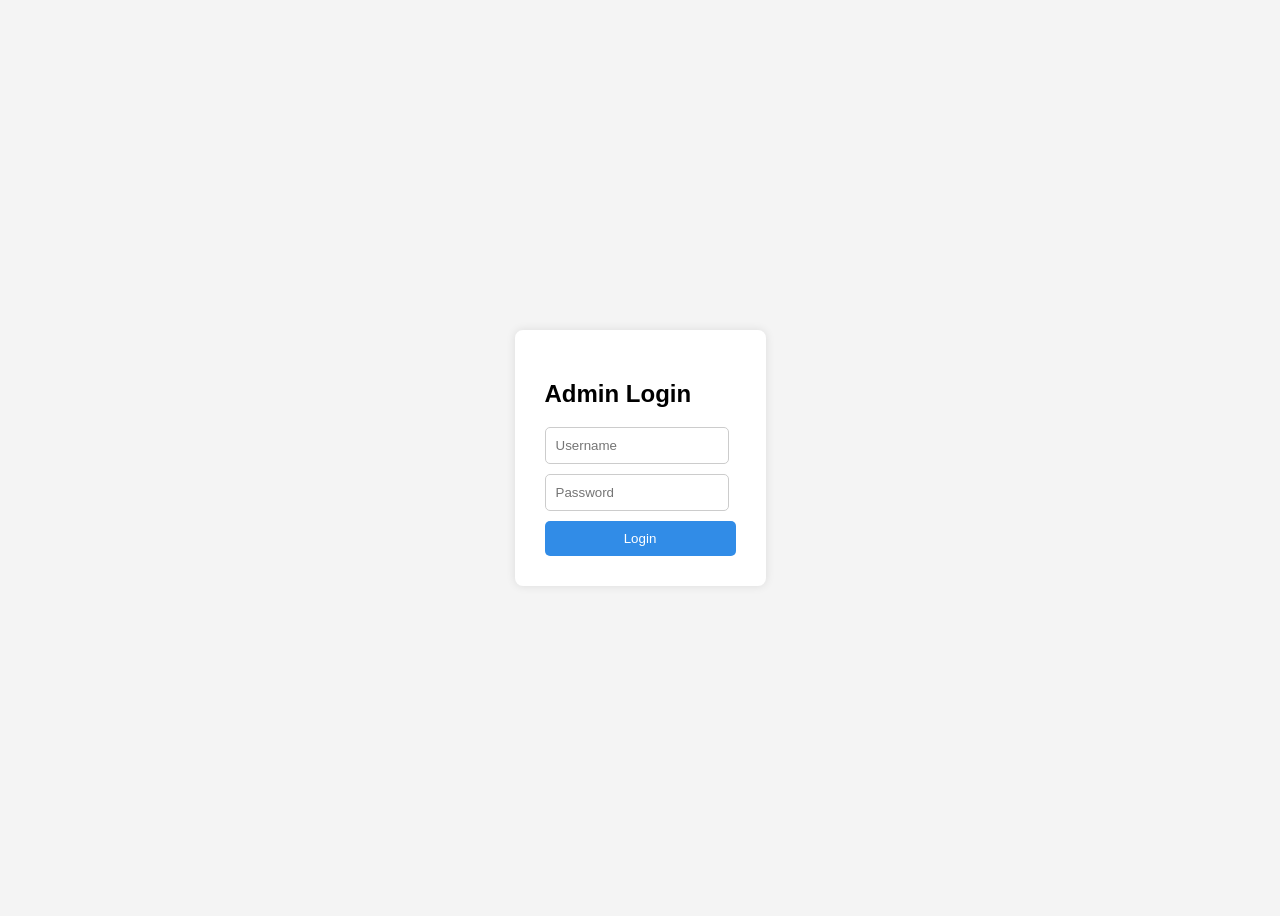
<file: tugas RPL - bermain di navigasi/templates/auth.html>
<!DOCTYPE html>
<html lang="en">
<head>
    <meta charset="UTF-8">
    <meta name="viewport" content="width=device-width, initial-scale=1.0">
    <title>Admin Authentication</title>
    <style>
        body {
            font-family: Arial, sans-serif;
            display: flex;
            justify-content: center;
            align-items: center;
            height: 100vh;
            background-color: #f4f4f4;
        }
        .auth-container {
            background-color: #fff;
            padding: 30px;
            border-radius: 8px;
            box-shadow: 0 0 10px rgba(0, 0, 0, 0.1);
        }
        input {
            display: flex;
            margin: 10px 0;
            padding: 10px;
            width: 85%;
            border: 1px solid #ccc;
            border-radius: 5px;
        }
        button {
            padding: 10px;
            background-color: #318ce7;
            color: #fff;
            border: none;
            border-radius: 5px;
            cursor: pointer;
            width: 100%;
        }
        button:hover {
            background-color: #28269f;
        }
    </style>
</head>
<body>
    <div class="auth-container">
        <h2>Admin Login</h2>
        <form action="/login" method="POST">
            <input type="text" name="username" placeholder="Username" required>
            <input type="password" name="password" placeholder="Password" required>
            <button type="submit">Login</button>
        </form>
    </div>
</body>
</html>
</file>
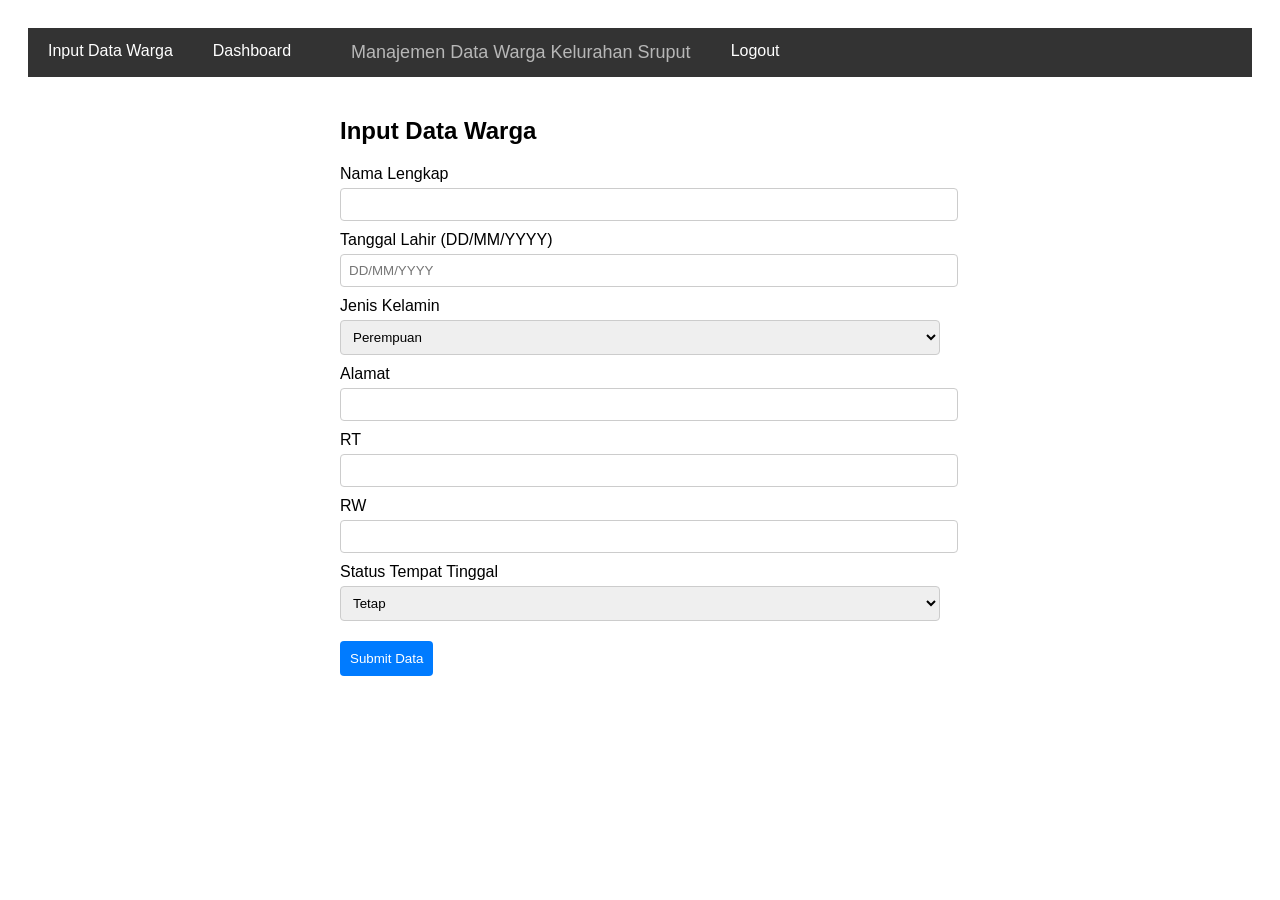
<file: tugas RPL - bermain di navigasi/templates/input.html>
<!DOCTYPE html>
<html lang="en">
<head>
    <meta charset="UTF-8">
    <meta name="viewport" content="width=device-width, initial-scale=1.0">
    <title>Input Data Warga</title>
    <style>
        body {
            font-family: Arial, sans-serif;
            padding: 20px;
        }
        .navbar {
            background-color: #333;
            overflow: hidden;
        }
        .navbar a {
            float: left;
            display: block;
            color: white;
            text-align: center;
            padding: 14px 20px;
            text-decoration: none;
        }
        .navbar a:hover {
            background-color: #ddd;
            color: black;
        }
        .form-container {
            max-width: 600px;
            margin: auto;
            padding-top: 20px;
        }
        label {
            display: block;
            margin-top: 10px;
        }
        input, select {
            display: block;
            width: 100%;
            padding: 8px;
            margin-top: 5px;
            border-radius: 4px;
            border: 1px solid #ccc;
        }
        button {
            margin-top: 20px;
            padding: 10px;
            background-color: #007bff;
            color: white;
            border: none;
            border-radius: 4px;
            cursor: pointer;
        }
        button:hover {
            background-color: #0056b3;
        }
    </style>
</head>
<body>
    <!-- Navbar -->
    <div class="navbar">
        <a href="/input">Input Data Warga</a>
        <a href="/dashboard">Dashboard</a>
        <span class="navbar-header">Manajemen Data Warga Kelurahan Sruput</span>
        <a href="/logout" style="float: right;">Logout</a>
    </div>

    <style>
        .navbar {
            background-color: #333;
            overflow: hidden;
            display: flex;
        }
        .navbar a {
            float: left;
            display: block;
            color: white;
            text-align: center;
            padding: 14px 20px;
            text-decoration: none;
        }
        .navbar-header {
            float: left;
            color: rgb(183, 183, 183);
            font-style:inherit;
            font-size: 18px;
            padding: 14px 20px;
            margin-left: 20px;
        }
        .navbar a:hover {
            background-color: #ddd;
            color: black;
        }
        .navbar a.logout {
            float: right;
        }
    </style>

    <div class="form-container">
        <h2>Input Data Warga</h2>
        <form action="/submit" method="POST">
            <label for="nama">Nama Lengkap</label>
            <input type="text" id="nama" name="nama_lengkap" required>
        
            <label for="tanggal-lahir">Tanggal Lahir (DD/MM/YYYY)</label>
            <input type="text" id="tanggal-lahir" name="tanggal_lahir" placeholder="DD/MM/YYYY" required>
        
            <label for="jenis-kelamin">Jenis Kelamin</label>
            <select id="jenis-kelamin" name="jenis_kelamin" required>
                <option value="P">Perempuan</option>
                <option value="L">Laki-laki</option>
            </select>
        
            <label for="alamat">Alamat</label>
            <input type="text" id="alamat" name="alamat" required>
        
            <label for="rt">RT</label>
            <input type="number" id="rt" name="rt" required>
        
            <label for="rw">RW</label>
            <input type="number" id="rw" name="rw" required>
        
            <label for="status-tempat-tinggal">Status Tempat Tinggal</label>
            <select id="status-tempat-tinggal" name="status_tempat_tinggal" required>
                <option value="Tetap">Tetap</option>
                <option value="Sewa">Sewa</option>
            </select>
        
            <button type="submit">Submit Data</button>
        </form>        
    </div>
</body>
</html>
</file>
